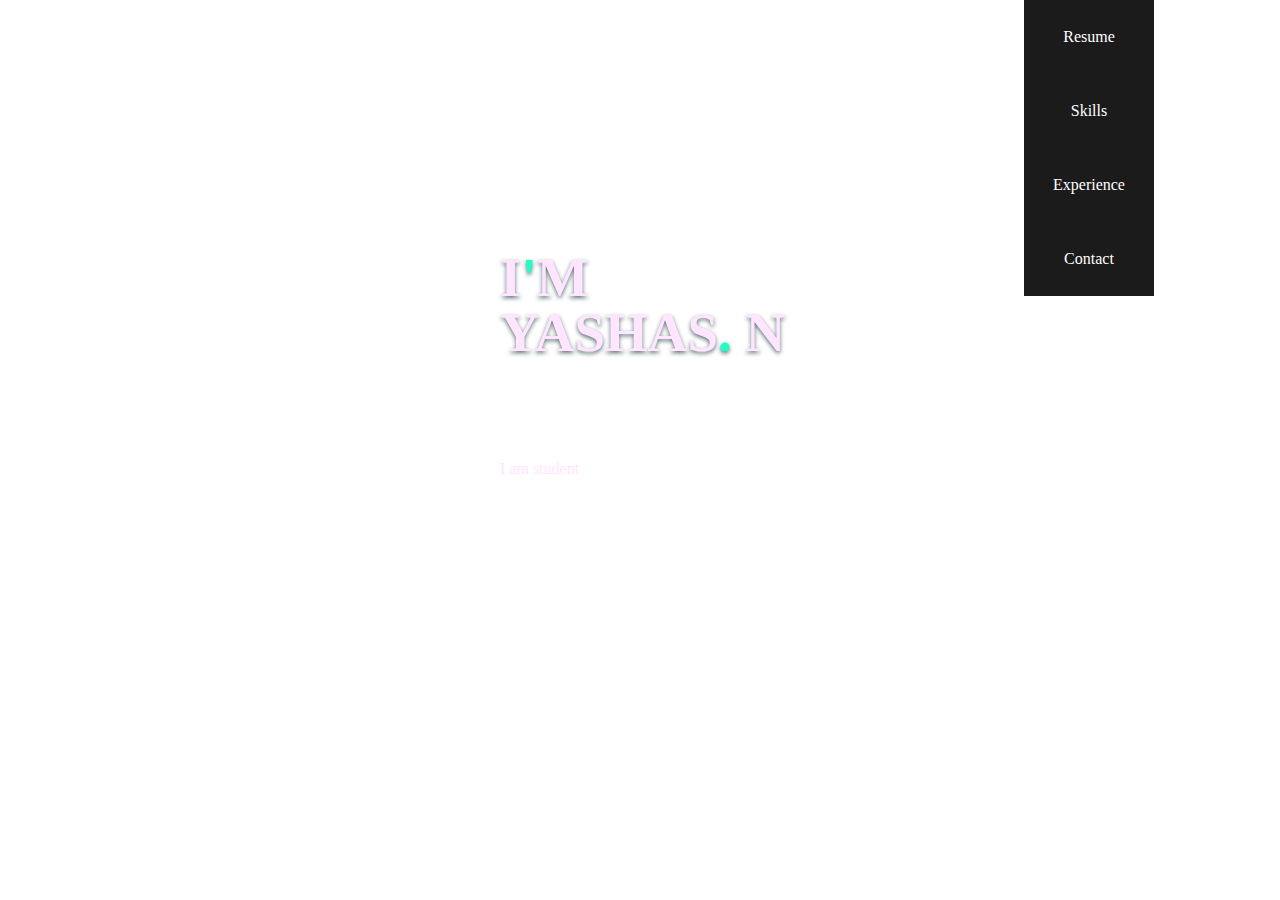
<file: index.html>
<html>
<head>
    <link rel="stylesheet" type="text/css" href="style.css">
<title>MY PORTFOLIO</title>
</head>
<body>
<div class="page">
<div class="nameinfo" style="float:left; width:80%;">
<div class="iam">I<span style="color:#1CFFC6">'</span>M <br>
YASHAS<span style="color:#1CFFC6">.</span> N</div>
<div class="description"> I am student</div>
</div>
<div class="navbar" style="float:left; width:20%;">
 <ul>
  <li><a href="#">Resume</a></li>
  <li><a href="#">Skills</a></li>
  <li><a href="#">Experience</a></li>
  <li><a href="#">Contact</a></li>
</ul>
</div>
</div>
</body>
</html>
</file>
<file: style.css>
* {
    margin: 0;
    padding: 0;
}

html, body {
    height: 100%;
    width: 100%;
}

body {
    align-items: center;
  background-color: #FFF;
    display: flex;
  
    flex-direction: column;
    justify-content: center;
    overflow: scroll;
}
div.page {
     
    position: absolute;
    background: url('https://s-media-cache-ak0.pinimg.com/originals/74/2b/7f/742b7f1be85037838973443e21b8e114.jpg') center center;
    height:100%;
    width: 100%;
}
 div.iam {
  color: #FFE5FF;
  font-family: 'Playfair Display', serif;
  font-size: 55px;
  font-weight: 900;
  line-height: 46px;
  margin: 250 500 0px ;
  text-align: left;
  line-height: 100%;
  text-shadow: 0px 2px 4px rgba(34,62,66,.75);
  width: 50%;
}



div.info {
    
    background: url('https://ak8.picdn.net/shutterstock/videos/387871/thumb/1.jpg?i10c=img.resize(height:160)') center center;
    background-repeat: no-repeat;
    background-size: cover;
    min-height: 2 00px;
    
    width:100%;
  }
  ul {
    list-style-type: none;
    margin: 0;
    padding: 0;
}
li a {
    display: block;
    width: 60px;

}
div.navbar{
  line-height:46px;
}
a:link {
    text-decoration: none;
}
a:link, a:visited {
    background-color: #1C1B1B;
    color: white;
    padding: 14px 25px;
    width: 80px;
    text-align: center; 
    text-decoration: none;
    display: inline-block;
}

a:hover, a:active {
    background-color: #1C1B1B;
}
.fa {
    padding: 20px;
    font-size: 30px;
    width: 30px;
    text-align: center;
    text-decoration: none;
    border-radius: 95%;
}
div.description{
  margin:100 10 200 500px;
  color:#FFE5FF;
  font-family: 'Bellefair', serif;
}
div.icons{
  margin:10 10 10 450px;
}

.resume {
position: relative;
right: 0;
}
</file>
